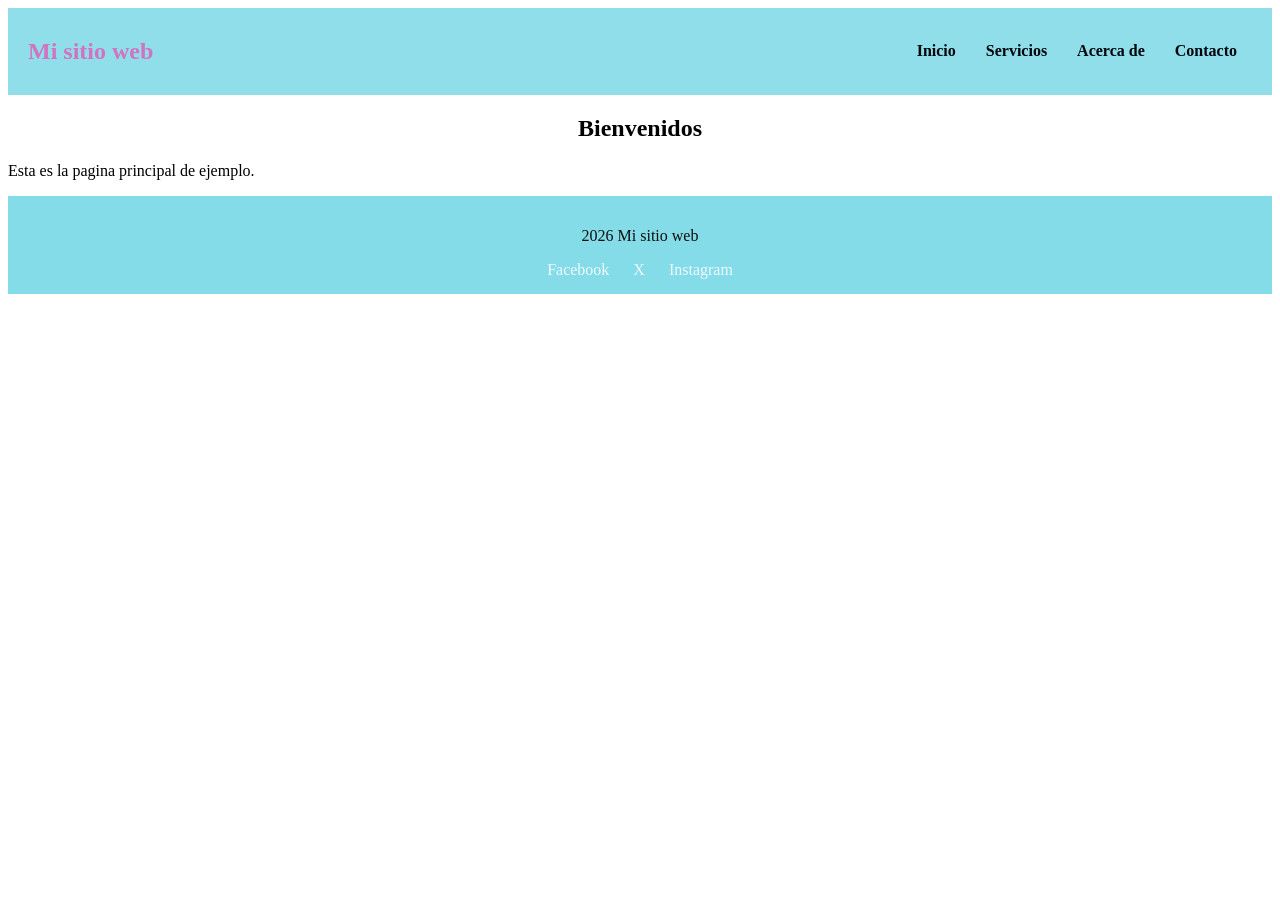
<file: index.html>
<!DOCTYPE html>
<html lang="en">
<head>
    <meta charset="UTF-8">
    <meta name="viewport" content="width=device-width, initial-scale=1.0">
    <title>Document</title>
    <link rel="stylesheet" href="/style/style.css">
</head>
<body>
   <header>
    <nav>
        <h1>Mi sitio web </h1>
        <ul class="navbar">
            <li><a href="index.html">Inicio</a></li>
            <li><a href="#">Servicios</a>
            <ul>
                <li><a href="https://microsoft.com">microsoft</a></li>
                <li><a href="https://github.com">github</a></li>
            </ul>
            </li>
            <li><a href="secondary.html">Acerca de</a></li>
            <li><a href="https://youtube.com">Contacto</a></li>
        </ul>
    </nav>
   </header>

<main>
    <section>
        <h2>Bienvenidos</h2>
        <p>Esta es la pagina principal de ejemplo.</p>
    </section>
</main>
<footer>
<p>2026 Mi sitio web</p>
<div class="social-icons">
    <a href="https://www.facebook.com/" target="_blank">Facebook</a>
    <a href="https://x.com" target="_blank" >X</a>
   <a href="https://www.instagram.com/" target="_blank">Instagram</a>
   
</div>
</footer>

</body>
</html>
</file>
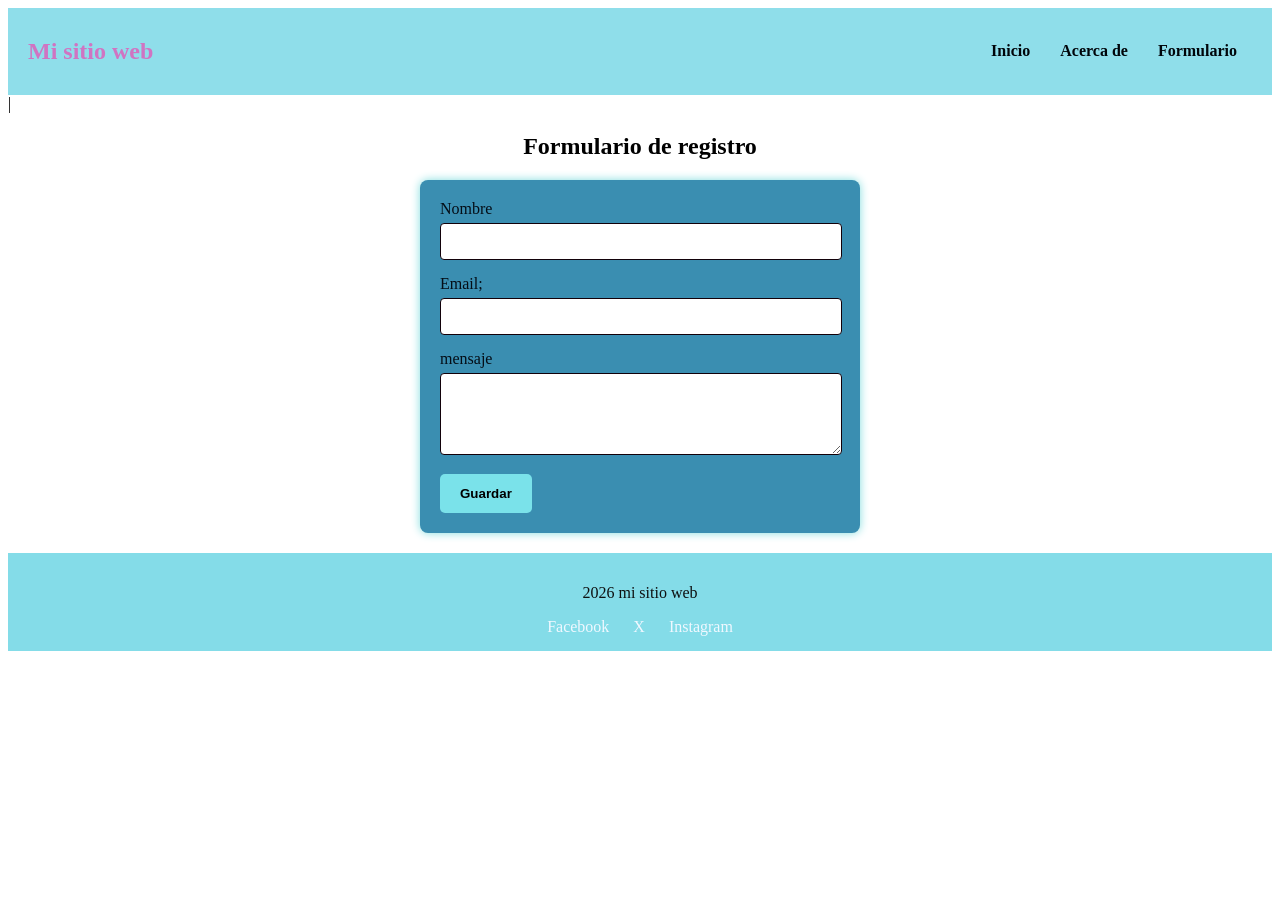
<file: formulario.html>
<!DOCTYPE html>
<html lang="en">
<head>
    <meta charset="UTF-8">
    <meta name="viewport" content="width=device-width, initial-scale=1.0">
    <title>Formulario</title>
    <link rel="stylesheet" href="./style/style.css">
</head>

<body>
<header>
    <nav>
        <h1>Mi sitio web</h1>
        <ul class="navbar">
            <li><a href="index.html">Inicio</a></li>
            <li><a href="secondary.html">Acerca de</a></li>
            <li><a href="formulario.html">Formulario</a></li>
        </ul>
    </nav>
</header>

<main>|
    <section>
        <h2>Formulario de registro</h2>
        <form action="#" method="post" class="formulario">
            <label for="nombre">Nombre</label>
            <input type="text" id="nombre" name="nombre" required>
            <label for="email">Email;</label>
            <input type="email" id="email" name="email" required>
            <label for="mensaje">mensaje</label>
            <textarea name="mensaje" id="mensaje" rows="4" required></textarea>
            <button type="submit">Guardar</button>
        </form>
    </section>
</main>

<footer>

        <p>2026 mi sitio web</p>
        <div class="social-icons">
            <a href="https://www.facebook.com/" target="_blank">Facebook</a>
            <a href="https://x.com" target="_blank">X</a>
            <a href="https://www.instagram.com/" target="_blank">Instagram</a>

        </div>
    </footer>
    
</body>
</html>
</file>
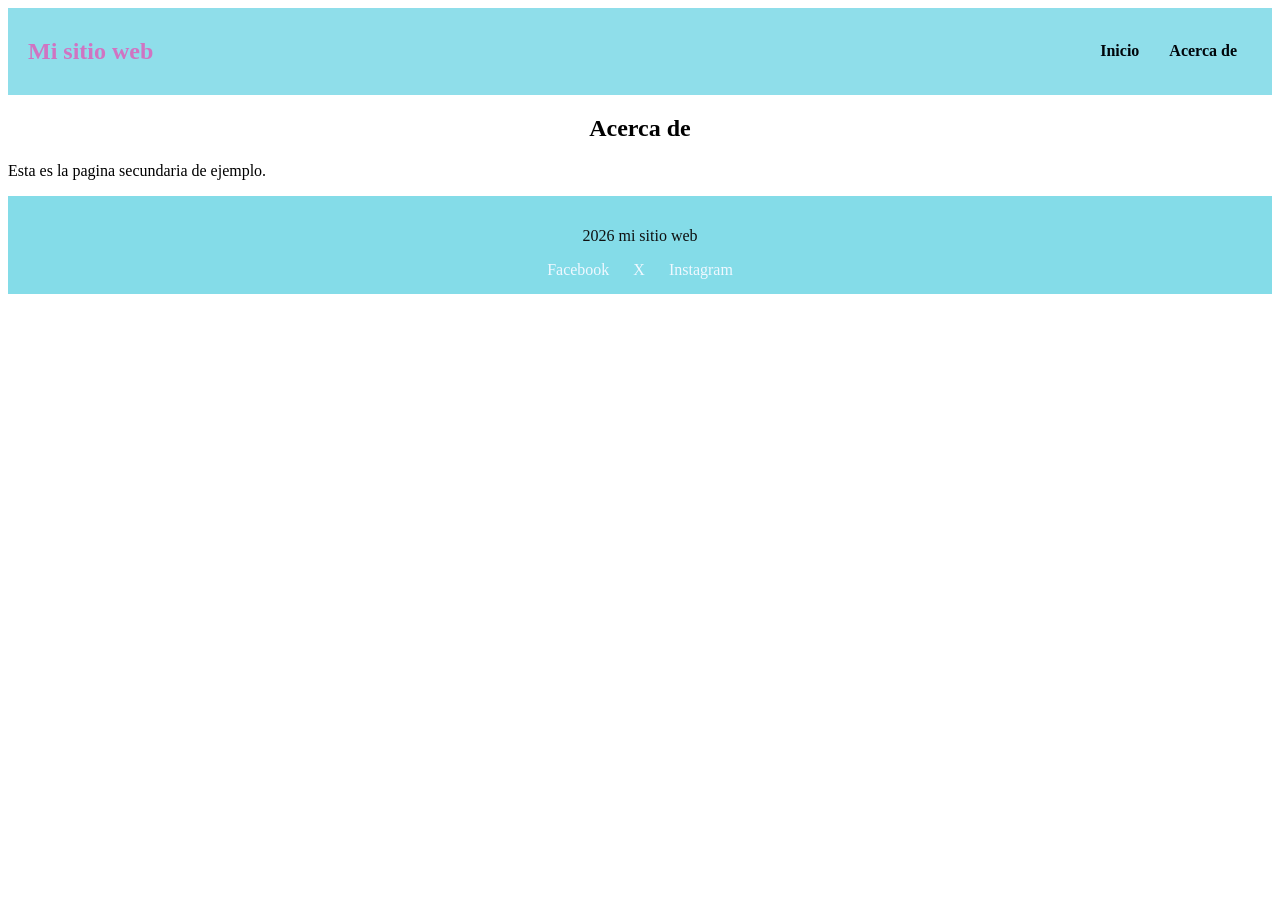
<file: secondary.html>
<!DOCTYPE html>
<html lang="en">

<head>
    <meta charset="UTF-8">
    <meta name="viewport" content="width=device-width, initial-scale=1.0">
    <title>Pagina secundaria</title>
    <link rel="stylesheet" href="/style/style.css">
</head>

<body>
    <header>
        <nav>
            <h1>Mi sitio web</h1>
            <ul class="navbar">
                <li><a href="index.html">Inicio</a></li>
                <li><a href="secondary.html">Acerca de</a></li>
            </ul>
        </nav>
    </header>
    <main>
        <section>
            <h2>Acerca de</h2>
            <p>Esta es la pagina secundaria de ejemplo.</p>
        </section>
    </main>
    <footer>
        <p>2026 mi sitio web</p>
        <div class="social-icons">
            <a href="https://www.facebook.com/" target="_blank">Facebook</a>
            <a href="https://x.com" target="_blank">X</a>
            <a href="https://www.instagram.com/" target="_blank">Instagram</a>

        </div>
    </footer>
</body>

</html>
</file>
<file: style/style.css>
2""body {
    margin: 0;
    font-family: Arial, sans-serif;
}

header {
    background: rgb(143, 222, 234);
    color: rgb(208, 116, 194);
    padding: 10px 20px;
}

nav {
    display: flex;
    justify-content: space-between;
    align-items: center;
}

.navbar {
    list-style: none;
    display: flex;
    margin: 0;
    padding: 0;
}

.navbar li {
    position: relative;
}

.navbar a {
    color: rgb(0, 5, 10);
    text-decoration: none;
    font-weight: bold;
    padding: 10px 15px;
    display: block;
}

.navbar li:hover>ul {
    display: block;
}

.navbar ul { 
    display: none;
    position: absolute;
    background: rgb(152, 222, 230);
    list-style: none;
    margin: 0%;
    padding: 0;
    min-width: 150px;
}
.navbar ul li a {
    padding: 10px;
}

footer {
background: rgb(132, 220, 232);
color: rgb(14, 16, 16);
text-align: center;
padding: 15px;
}

.social-icons {
    margin-top: 10px;
}

.social-icons a {
    color: aliceblue;
    margin: 0 10px;
    text-decoration: none;
    font-size: 20pxccc;
}

@media (max-width: 768px) {
    nav {
        flex-direction: column;
    }
    .navbar {
        flex-direction: column;
    }
}


.formulario {
    max-width: 400px;
    margin: 20px auto;
    padding: 20px;
    background-color: rgb(58, 142, 177);
    border-radius: 8px;
    box-shadow: 0 0 10px rgb(130, 221, 222); 
}

.formulario label {
    display: block;
    margin-bottom: 5px;s
    font-weight: bold;
    color:  rgb(4, 13, 22);
}

.formulario input, 
.formulario textarea {
    width: 95%;
    padding: 10px;
    margin-bottom: 15px;
    border: 1px solid rgb(18, 1, 10);
    border-radius: 4px;
}

.formulario button {
    background:  rgb(122, 226, 234);
    color: black;
    font-weight: bold;
    border: none;
    padding: 12px 20px;
    cursor: pointer;
    border-radius: 5px;
    front size: 16px;
    
}

.formulario button:hover {
    background: white;
    color: rgb(122, 226, 234); 
    
}

h2 { text-align: center;}
</file>
